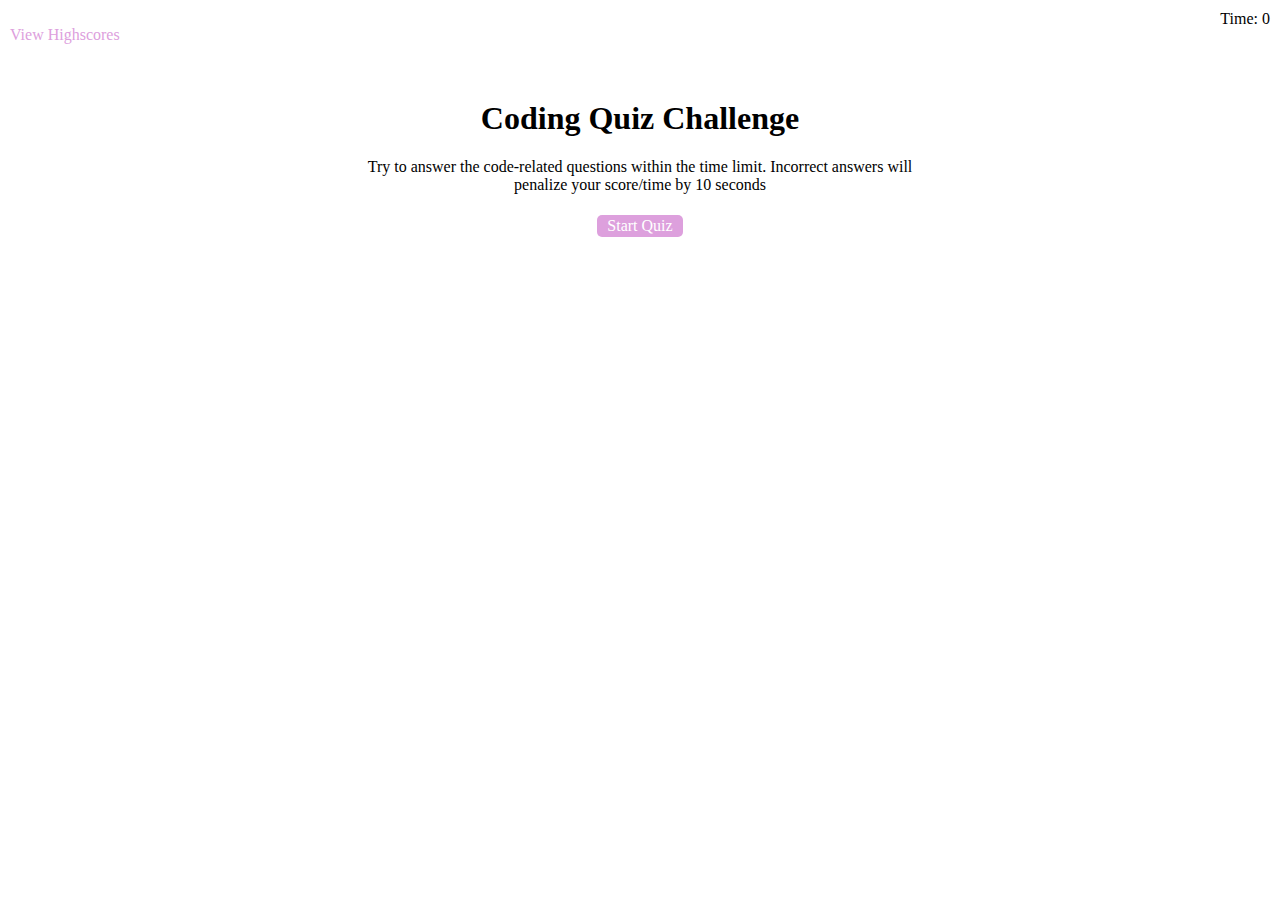
<file: index.html>
<!DOCTYPE html>
<html lang="en">
  <head>
    <meta charset="UTF-8" />
    <title>Coding Quiz Challenge</title>
    <meta name="viewport" content="width=device-width, initial-scale=1.0" />
    <meta http-equiv="X-UA-Compatible" content="ie=edge" />
    
    <link rel="stylesheet" href="assets/Style.css" />
    
    
    </head>
  <body>
    <div class="scores"><a href="scores.html"><p style="color:plum;">View Highscores</p></a></div>

    <div class="timer">Time: <span id="time">0</span></div>

    <div class="wrapper">
      <div id="start-screen" class="start">
        <h1>Coding Quiz Challenge</h1>
        Try to answer the code-related questions within the time limit. Incorrect answers will penalize your score/time
          by 10 seconds
        </p>
        <button id="start">Start Quiz</button>
      </div>

      <div id="questions" class="hide">
        <h2 id="question-title"></h2>
        <div id="choices" class="choices"></div>
      </div>

      <div id="end-screen" class="hide">
        <h2>Finished!</h2>
        <p>Your final score: <span id="final-score"></span></p>
        <p>
          Enter up to 4 initials <input type="text" id="initials" max="4" />
          <button id="submit">Submit</button>
        </p>
      </div>
      <div id="feedback" class="feedback hide"></div>
    </div>
   <script src="assets/questionscript.js"></script>
    <script src="assets/script.js"></script>
  </body>
</html>
</file>
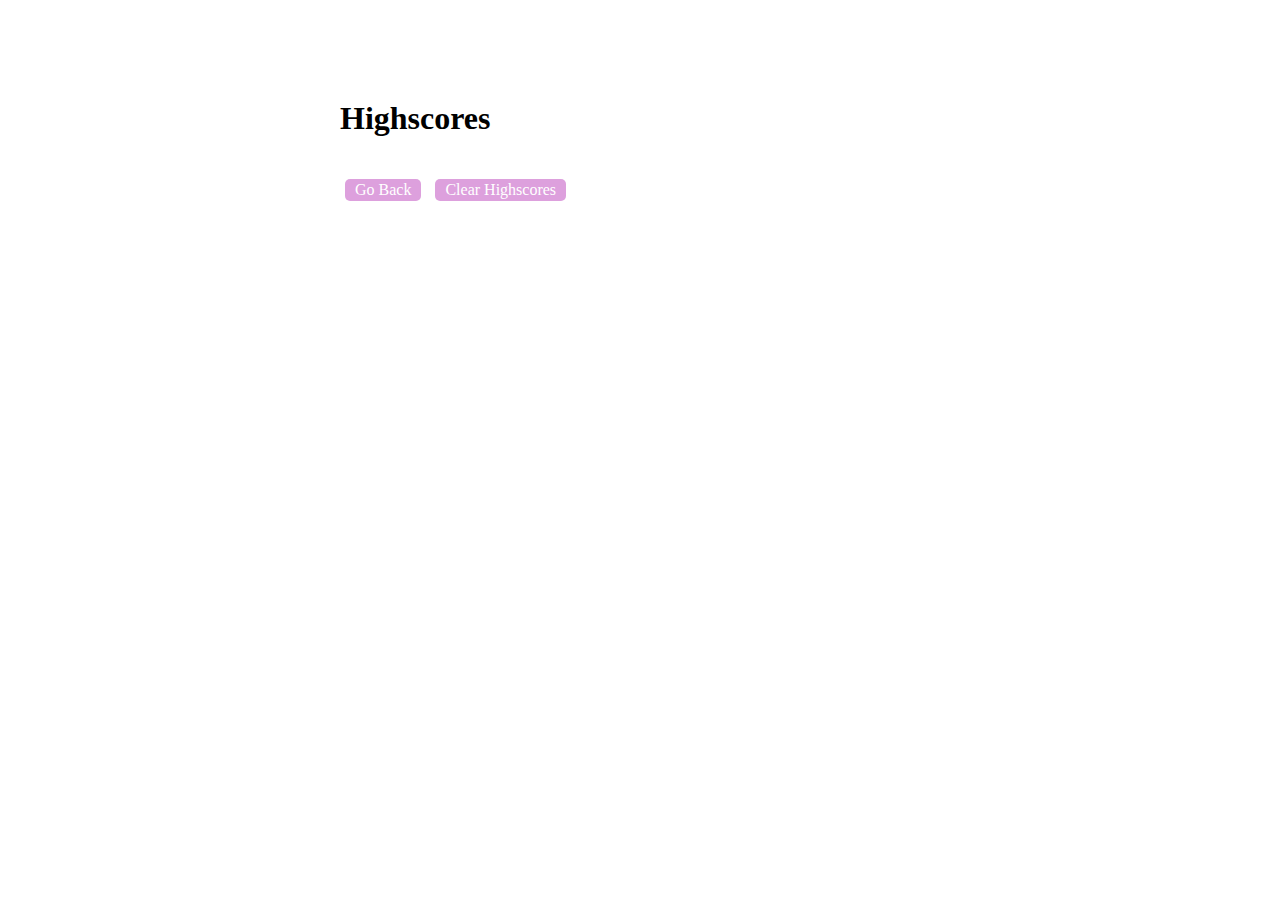
<file: scores.html>
<!DOCTYPE html>
<html lang="en">
  <head>
    <meta charset="UTF-8" />
    <meta name="viewport" content="width=device-width, initial-scale=1.0" />
    <meta http-equiv="X-UA-Compatible" content="ie=edge" />
    <title>Highscores</title>
    <link rel="stylesheet" href="assets/Style.css" />
    </head>
  <body>
    <div class="wrapper">
      <h1>Highscores</h1>
      <ol id="highscores"></ol>
      <a href="index.html"><button>Go Back</button></a>
      <button id="clear">Clear Highscores</button>
    </div>
    <script src="assets/scores.js"></script>
      </body>
    </html>
</file>
<file: assets/Style.css>
body {
    font-family: "Josefin Slab", serif;
  }
  .wrapper {
    margin: 100px auto 0 auto;
    max-width: 600px;
  }
  
  .hide {
    display: none;
  }
  
  .start {
    text-align: center;
  }
  .scores {
    position: absolute;
    top: 10px;
    left: 10px;
  }
  .feedback {
    font-style: italic;
    font-size: 120%;
    margin-top: 20px;
    padding-top: 10px;
    color: gray;
    border-top: 2px solid rgb(201, 193, 193);
  }
  .timer {
    position: absolute;
    top: 10px;
    right: 10px;
  }
  
  a {
    color: black;
    text-decoration: none;
    transition: color 0.1s;
  }
  
  a:hover {
    color: #70707a;
  }
  
  button {
    display: inline-block;
    margin: 5px;
    cursor: pointer;
    font-family: "Architects Daughter", cursive;
    font-size: 100%;
    background-color: plum;
    border-radius: 5px;
    padding: 2px 10px;
    color: white;
    border: 0;
    transition: background-color 0.1s;
  }
  
  button:hover {
    background-color: silver;
  }
  
  .choices button {
    display: block;
  }
  
  input[type="text"] {
    font-size: 100%;
  }
  
  ol {
    padding-left: 0px;
    max-height: 400px;
    overflow: auto;
  }
  
  li {
    padding: 5px;
    list-style: decimal inside none;
  }
  
  li:nth-child(odd) {
    background-color: #dfdae7;
  }
</file>
